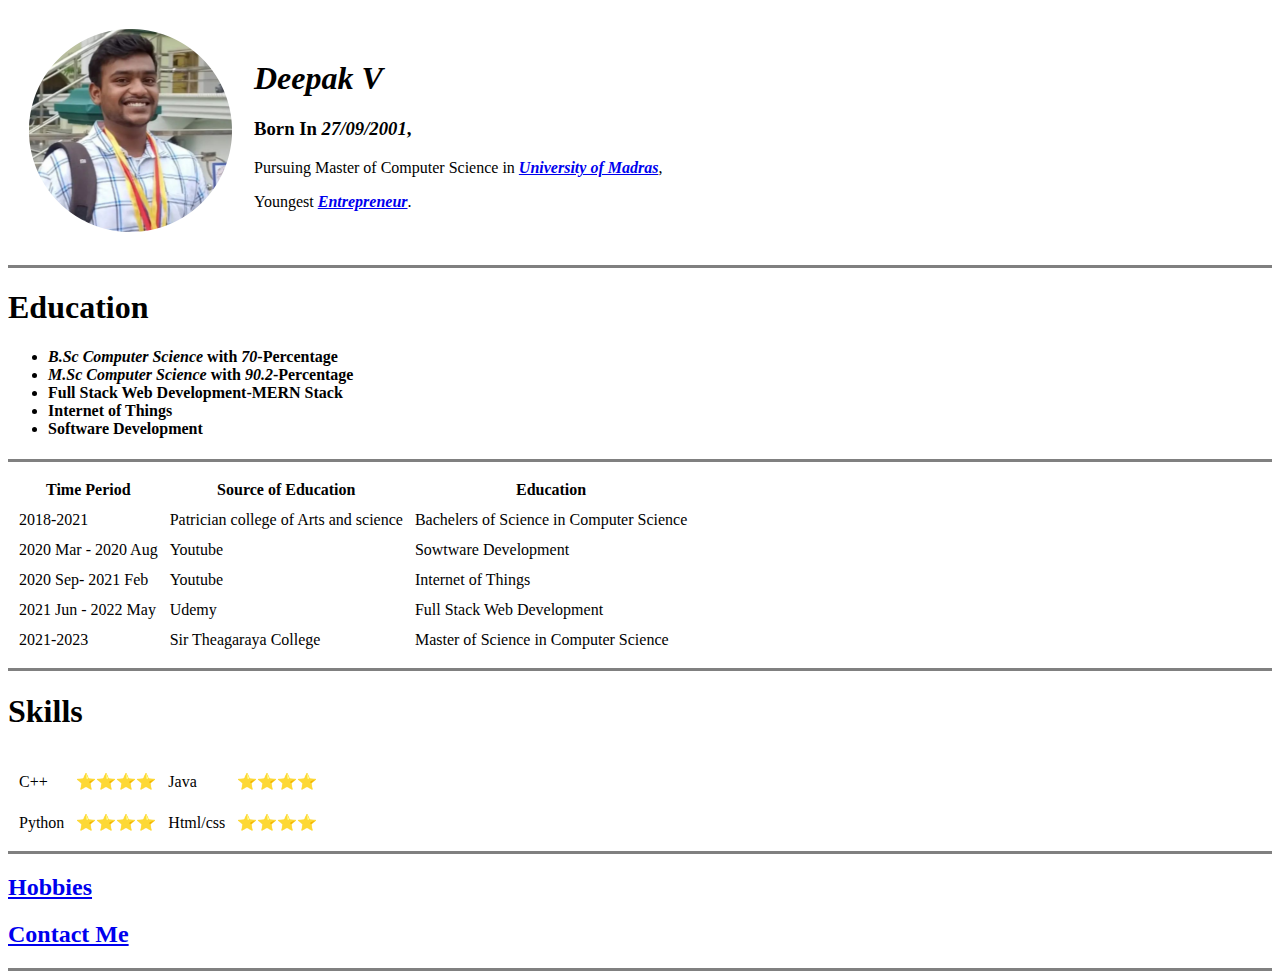
<file: index.html>
<!DOCTYPE html>
<html lang="en" dir="ltr">

<head>
  <meta charset="utf-8">
  <title>Samuel Paul Deepak</title>


</head>

<body>
  <table cellspacing="20">
    <tr>
      <td><img src="profile.png" /></td>
      <td><h1><em>Deepak V</em></h1>
      <h3>Born In <em>27/09/2001</em>,</h3>
      <p>Pursuing Master of Computer Science in <em><strong><a href="https://www.unom.ac.in">University of Madras</a></strong></em>,</p>
      <p>Youngest <em><strong><a href="https://en.wikipedia.org/wiki/Entrepreneurship">Entrepreneur</a></strong></em>.</p></td>
    </tr>
  </table>
  <hr size=3 , noshade>
  <h1>Education</h1>
  <h4><ul>
    <li><em><Strong>B.Sc Computer Science</strong></em> with <em><strong>70</strong></em>-Percentage</li>
    <li><em><strong>M.Sc Computer Science</strong></em> with <em><strong>90.2</strong></em>-Percentage</li>
    <li>Full Stack Web Development-<strong>MERN Stack</strong></li>
    <li>Internet of Things</li>
    <li>Software Development</li>
  </ul></h4>
<hr size=3 noshade>
  <table cellspacing="10">
    <thead>
      <tr>
        <th>Time Period</th>
        <th>Source of Education</th>
        <th>Education</th>
      </tr>
    </thead>
    <tbody>
      <tr>
        <td>2018-2021</td>
        <td> Patrician college of Arts and science</td>
        <td> Bachelers of Science in Computer Science </td>
      </tr>
      <tr>
        <td>2020 Mar - 2020 Aug </td>
        <td> Youtube</td>
        <td> Sowtware Development</td>
      </tr>
      <tr>
        <td>2020 Sep- 2021 Feb</td>
        <td> Youtube</td>
        <td> Internet of Things</td>
      </tr>
      <tr>
        <td>2021 Jun - 2022 May</td>
        <td> Udemy</td>
        <td> Full Stack Web Development</td>
      </tr>
      <tr>
        <td>2021-2023</td>
        <td> Sir Theagaraya College</td>
        <td> Master of Science in Computer Science</td>
      </tr>

    </tbody>
  </table>
<hr size=3 noshade>
  <h1>Skills</h1>
  <table cellspacing="10">
    <tr>
      <tr>
        <td>C++</td>
        <td>⭐⭐⭐⭐</td>

        <td>Java</td>
        <td>⭐⭐⭐⭐</td>
      </tr>
    </tr>
    <tr>
      <tr>
        <td>Python</td>
        <td>⭐⭐⭐⭐</td>
        <td>Html/css</td>
        <td>⭐⭐⭐⭐</td>
      </tr>

    </tr>
  </table>
  <hr size=3, noshade />
  <h2><a href="hobbies.html">Hobbies</a></h2>
  <h2><a href="contact-me.html">Contact Me</a></h2>


  <hr size=3, noshade>
</body>

</html>
</file>
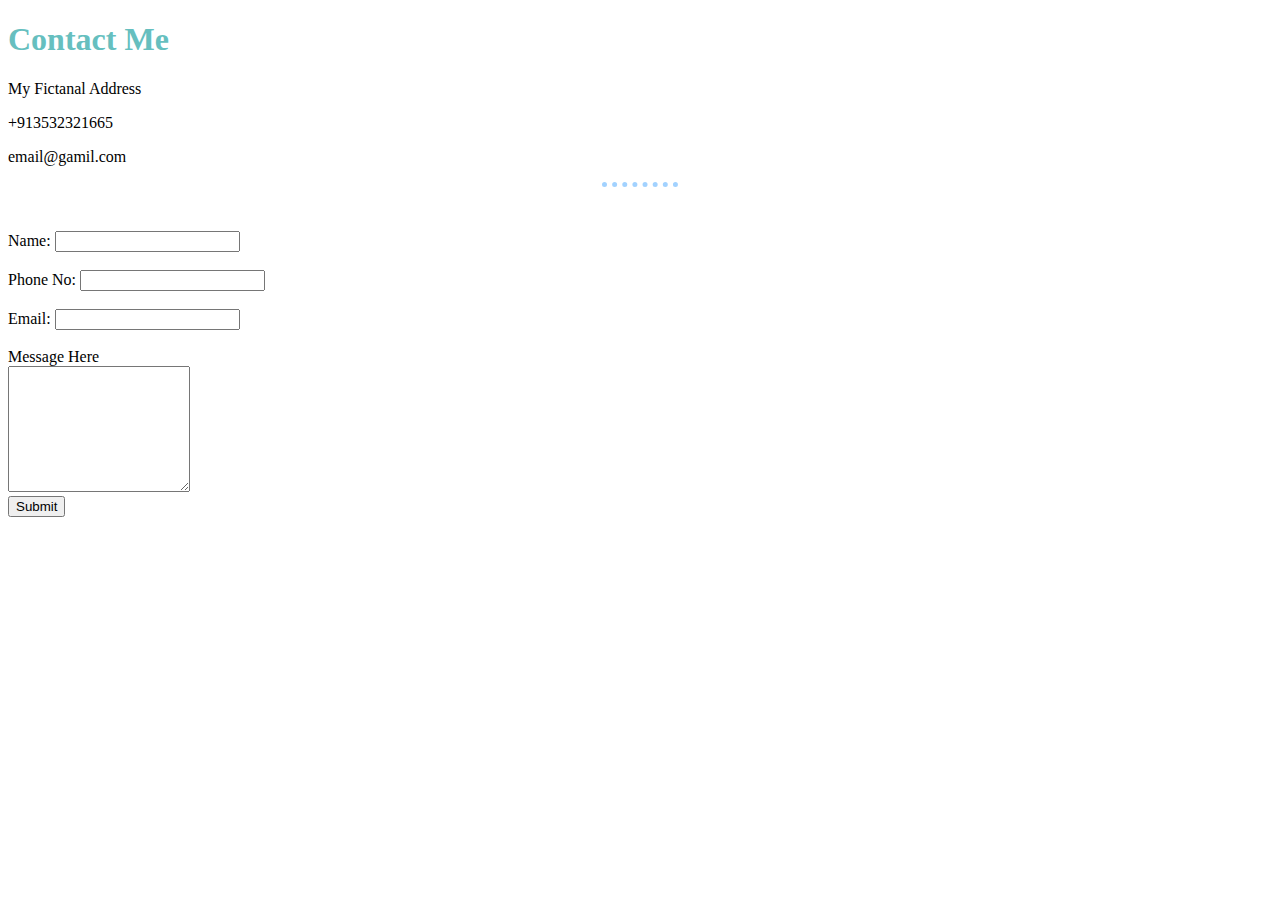
<file: contact-me.html>
<!DOCTYPE html>
<html lang="en" dir="ltr">

<head>
  <meta charset="utf-8">
  <title>Contact</title>
  <link rel="stylesheet" href="css/styles.css" />
</head>

<body>
  <h1>Contact Me</h1>
  <p>My Fictanal Address</p>
  <p>+913532321665</p>
  <p>email@gamil.com</p>
  <hr>
  <br>
  <br>
  <form action="mailto:infolollipopa4511@gmail.com" method="post" enctype="text/plain">
    <lable>Name:</lable>
    <input type="text" name="Your Name:"><br><br>
    <lable>Phone No:</lable>
    <input type="tel" name="Your Number"><br><br>
    <lable>Email:</lable>
    <input type="email" name="Your Email" value=""><br><br>
    <label>Message Here</label><br>
    <textarea name="Your Message" rows="8" cols="20"></textarea><br>
    <input type="submit" formtarget="_blank">
  </form>
</body>

</html>
</file>
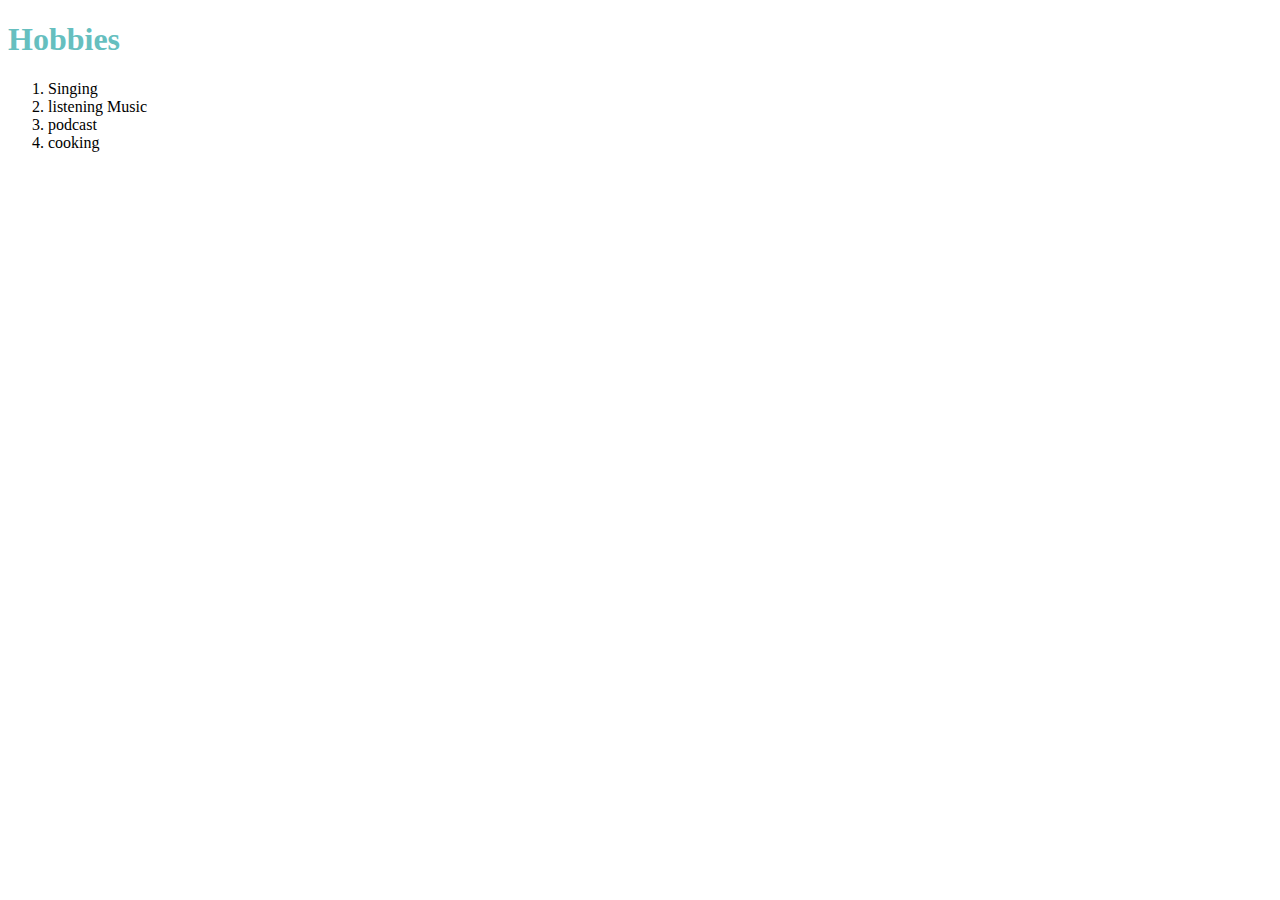
<file: hobbies.html>
<!DOCTYPE html>
<html lang="en" dir="ltr">

<head>
  <meta charset="utf-8">
  <title>Hobbies</title>
  <link rel="stylesheet" href="css/styles.css">
</head>

<body>
  <h1>Hobbies</h1>
  <ol>
    <li>Singing</li>
    <li>listening Music</li>
    <li>podcast</li>
    <li>cooking</li>
  </ol>

</body>

</html>
</file>
<file: css/styles.css>
<style>body {
  background-color: #EAF6F6;
}

hr {
  border-style: none;
  border-top-style: dotted;
  border-width: 5px;
  border-color: #A2D2FF;
  width: 6%;
}

h1 {
  color: #66BFBF;
}

h3 {
  color: #5584AC;
}

</style>
</file>
